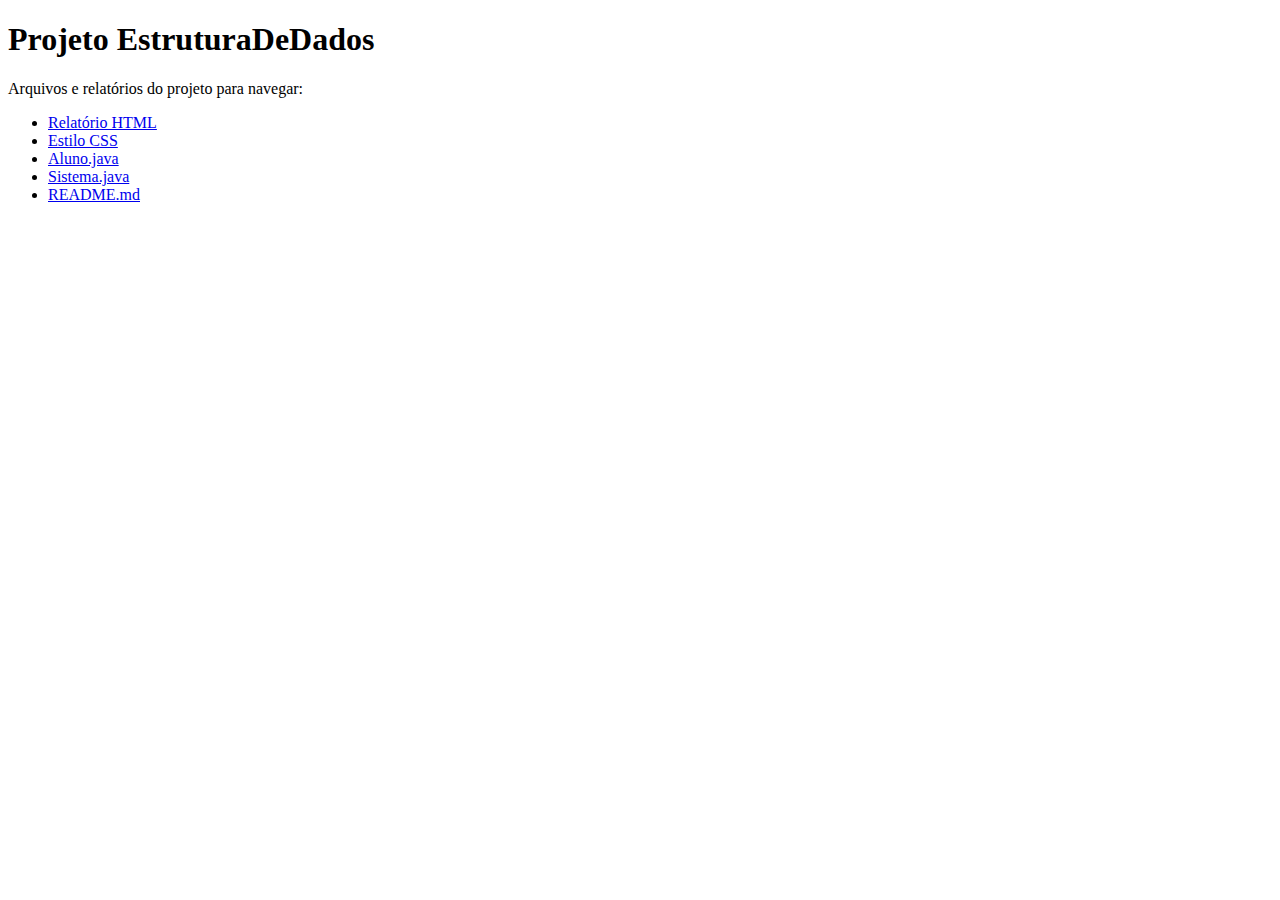
<file: index.html>
<!DOCTYPE html>
<html lang="pt-BR">
<head>
    <meta charset="UTF-8" />
    <title>Projeto EstruturaDeDados - Navegador de Arquivos</title>
</head>
<body>
    <h1>Projeto EstruturaDeDados</h1>
    <p>Arquivos e relatórios do projeto para navegar:</p>
    <ul>
        <li><a href="relatorios/relatorio.html" target="_blank">Relatório HTML</a></li>
        <li><a href="relatorios/estilo.css" target="_blank">Estilo CSS</a></li>
        <li><a href="src/gerenciador/Aluno.java" target="_blank">Aluno.java</a></li>
        <li><a href="src/fundamentos/Sistema.java" target="_blank">Sistema.java</a></li>
        <li><a href="README.md" target="_blank">README.md</a></li>
    </ul>
</body>
</html>
</file>
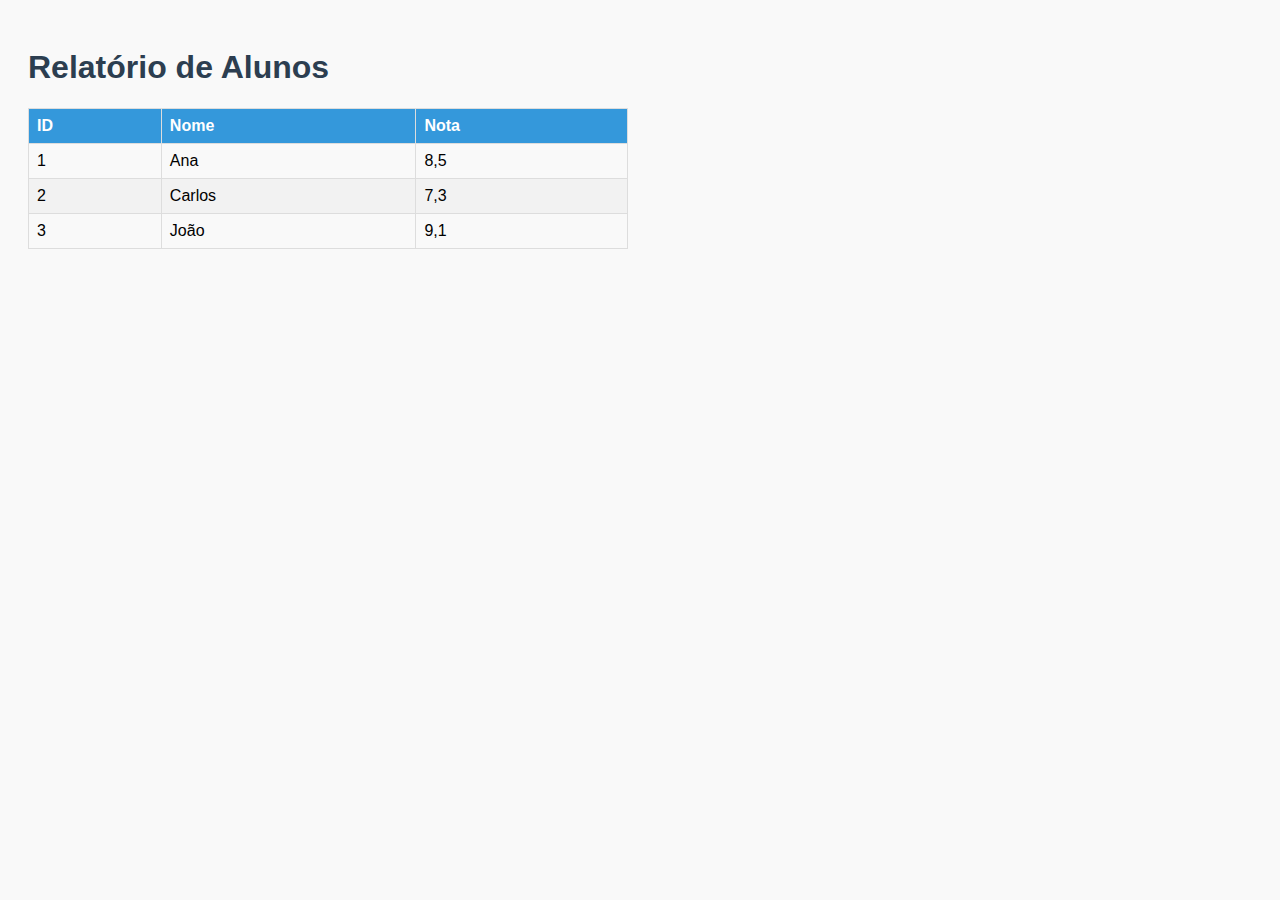
<file: relatorios/relatorio.html>
<!DOCTYPE html>
<html lang="pt-BR">
<head>
<meta charset="UTF-8">
<title>Relatório de Alunos</title>
<link rel="stylesheet" href="estilo.css">
</head>
<body>
<h1>Relatório de Alunos</h1>
<table>
<thead><tr><th>ID</th><th>Nome</th><th>Nota</th></tr></thead>
<tbody>
<tr><td>1</td><td>Ana</td><td>8,5</td></tr>
<tr><td>2</td><td>Carlos</td><td>7,3</td></tr>
<tr><td>3</td><td>João</td><td>9,1</td></tr>
</tbody>
</table>
</body>
</html>
</file>
<file: relatorios/estilo.css>
body { font-family: Arial, sans-serif; background: #f9f9f9; padding: 20px; }
h1 { color: #2c3e50; }
table { border-collapse: collapse; width: 100%; max-width: 600px; margin: 20px 0; }
th, td { border: 1px solid #ddd; padding: 8px; text-align: left; }
th { background-color: #3498db; color: white; }
tr:nth-child(even) { background-color: #f2f2f2; }
tr:hover { background-color: #d1e7fd; }
</file>
